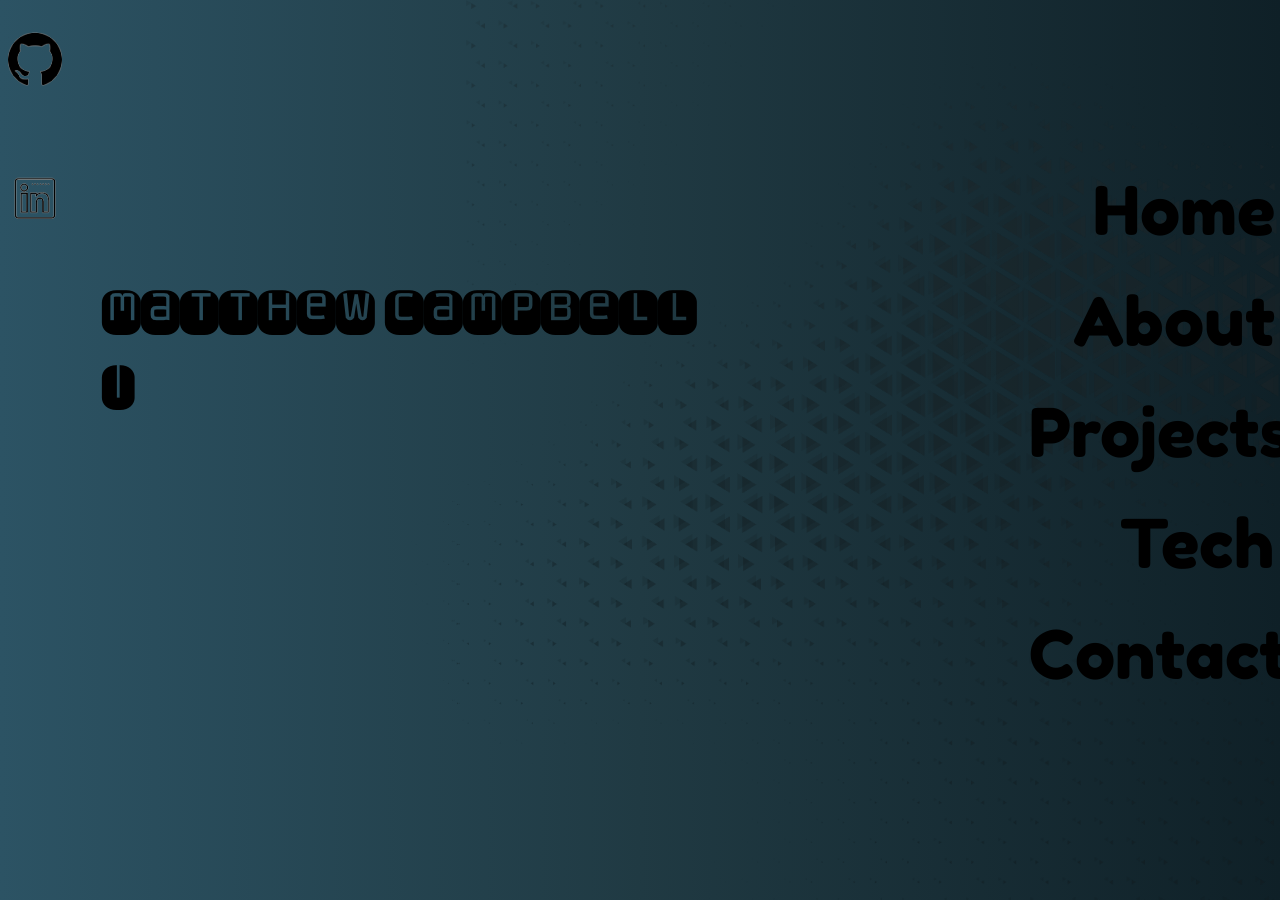
<file: old_site.html>
<!DOCTYPE html>
<html>
<head>
<link rel="stylesheet" type="text/css" href="https://cdnjs.cloudflare.com/ajax/libs/font-awesome/4.3.0/css/font-awesome.css">
<link rel="stylesheet" type="text/css" href="trans.css">
<link rel="stylesheet" type="text/css" href="style.css">
<link rel="icon" href="./images/icon.png">
<title>Matthew Campbell</title>
</head>
<body>
<div class="ct" id="t1">
  <div class="ct" id="t2">
    <div class="ct" id="t3">
      <div class="ct" id="t4">
         <div class="ct" id="t5">
          <div class="sideBarRight">
            <ul id="menu">
                <li class="icon sideBarFillText"></li>
                <li class="icon sideBarFillText" id="uno"><a href="#t1"><div class="fadeIn_1">Home</div></a></li>
                <li class="icon sideBarFillText" id="dos"><a href="#t2"><div class="fadeIn_1">About</div></a></li>
                <li class="icon sideBarFillText" id="tres"><a href="#t3"><div class="fadeIn_1">Projects</div></a></li>
                <li class="icon sideBarFillText" id="cuatro"><a href="#t4"><div class="fadeIn_1">Tech</div></a></li>
                <li class="icon sideBarFillText" id="cinco"><a href="#t5"><div class="fadeIn_1">Contact</div></a>
            </ul>
          </div></li>
          <div class="page1" id="p1">
            <div class="background_geom_1">
              <img src="./images/geometry.png">
            </div>
            <div class="background_geom_2">
              <img src="./images/geometry.png">
            </div>
            <div class="sideBarLeft fadeIn_1">
              <div class="sideBarFillIcon">
                <a href="https://github.com/Kylexi?tab=repositories">
                  <div id="cf">
                    <img class="bottom" src="./images/git_logo_white.png">
                    <img class="top" src="./images/git_logo.png">
                  </div>
                </a>
              </div>
              <div class="sideBarFillIcon">
                <a href="https://www.linkedin.com/in/matthew-campbell-09849393/">
                  <div id="cf">
                    <img class="bottom" src="./images/linked_in_white.png">
                    <img class="top" src="./images/linked_in.png">
                  </div>
                </a>
              </div>
            </div>
            <div class="firstDiv">
              <!-- Centered main text of page -->
              <div class = "fadeIn_1">
                <div class = "fadeIn_2"><div id="name_text">Matthew Campbell</div>
                <div id="title_text">|</div></div>
              </div>
            </div>

            <script>
              var i = 0;
              var curr_word = '';
              var forward = true;
              var forward_speed = 500;
              var back_speed = 100;
              var iter = 0;
              function typeWriterWrapper(txt, speed) {

                function typeWriter() {
                  if (iter == 0){
                    var txt_1 = txt[0];
                    if (i < txt_1.length && forward) {
                      curr_word += txt_1.charAt(i);
                      document.getElementById("title_text").innerHTML = curr_word + '|';
                      i++;
                      setTimeout(typeWriter, forward_speed*Math.random() + speed);
                    }
                    if (i == txt_1.length){
                      document.getElementById("title_text").innerHTML = curr_word;
                      forward = false;
                    }
                    if (i > 0 && !forward) {
                      curr_word = curr_word.slice(0, -1);
                      document.getElementById("title_text").innerHTML = curr_word + '|';
                      i--;
                      setTimeout(typeWriter, back_speed*Math.random() + speed);
                    }
                    if (i == 0 && !forward) {
                      iter = 1;
                      forward = true;
                    }
                  }
                  if (iter == 1){
                    var txt_2 = txt[1];
                    if (i < txt_2.length && forward) {
                      curr_word += txt_2.charAt(i);
                      document.getElementById("title_text").innerHTML = curr_word + '|';
                      i++;
                      setTimeout(typeWriter, forward_speed*Math.random() + speed);
                    }
                    if (i == txt_2.length){
                      document.getElementById("title_text").innerHTML = curr_word;
                      forward = false;
                      setTimeout(typeWriter, 15000);
                    }
                    if (i > 0 && !forward) {
                      curr_word = curr_word.slice(0, -1);
                      document.getElementById("title_text").innerHTML = curr_word + '|';
                      i--;
                      setTimeout(typeWriter, back_speed*Math.random() + speed);
                    }
                    if (i == 0 && !forward) {
                      iter = 2;
                      forward = true;
                    }
                  }
                  if (iter == 2){
                    var txt_2 = txt[2];
                    if (i < txt_2.length && forward) {
                      curr_word += txt_2.charAt(i);
                      document.getElementById("title_text").innerHTML = curr_word + '|';
                      i++;
                      setTimeout(typeWriter, forward_speed*Math.random() + speed);
                    }
                    if (i == txt_2.length){
                      document.getElementById("title_text").innerHTML = curr_word;
                      forward = false;
                    }
                  }
                }
                return typeWriter;
              }
              var title_words = ['Mathematics ', 'Algorithms ', 'Data Science & Cloud'];
              typeWriterFinal = typeWriterWrapper(title_words, 30);
              window.onload = setTimeout(typeWriterFinal, 1500);
            </script>
            <script>
              window.onload = setTimeout(function() {
                  // document.body.className += " loaded";
                  document.body.classList.add("loaded_1");
              }, 500)
            </script>
            <script>
              window.onload = setTimeout(function() {
                  // document.body.className += " loaded";
                  document.body.classList.add("loaded_2");
              }, 6800)
            </script> 
          </div> 
          <!-- </div> -->
          <div class="page" id="p2">
            <section class="text">
              <div class="title">
                About
              </div>
              <div>
              <p>
                If you are looking for a list of programming competencies, continue to the technologies section. I myself do not put much weight in that sort of thing. If you'd like to read what <i>value</i> I believe I bring, then read on.
              </p>

              <p>
                Upon joining the workforce, I was dismayed by the thought that my B.S. and M.S. in mathematics were foolish choices when employment clearly lies in data science. Those with a computer science degree had a leg up on me with credentialized knowledge of algorithms, and those who entered I.T. immediately after high school had years of practical experience. I was at a loss. In distraught and with only Python experience, I began picking up new skills.
              </p>

              <p>
                Cloud, data, and machine learning. Those were my targets. Ambitious? Yes. A gigantic amount to learn? Absolutely.
              </p>

              <p>
                I started out with online introductions via Udemy, etc., but quickly realized that learning through building was the way to go. My GitHub push frequency, AWS usage, code fluency, and data understanding all started to climb.
              </p>
              <p>
                The more I went on, the more I realized what my degrees had really given me. Instead of struggling to pick up new skills and getting bogged down in one way of doing things, my background allowed me to see the bigger, more abstract form of data science and programming.
              </p>

              <p>
                So, what value do I bring? (tl;dr)
              </p>

              <p>
                Any technologies or skills required to get a job done can quickly be integrated into my arsenal. I understand underlying structures and ideas; I don't waste my own time memorizing small tidbits of info that anyone can just Google. This makes me mentally agile and flexible.
              </p>

              <p>
                Open to freelance and employment, large and small projects, and a preference towards remote work, contact me to bring a thinker onto your team. 
              </p>
              </div>
            </section>
          </div>  
          <div class="page" id="p3">
            <section class="text">
              <div class="title">Projects, Employment, Awards</div>
              <div style="font-size: 1vw;">
              <a href="http://thekevining.s3-website-us-east-1.amazonaws.com/">
                <div class="card" onmouseover="hover('Blog of my two animals, Bailey and Kevin. Hosted on AWS S3 with HTML and CSS.')">
                  <img src="./images/the_kevining.png" alt="thekevining">
                  <div class="container project">
                    <h4><b>The Kevining</b></h4> 
                    <p>Blog</p> 
                  </div>
                </div>
              </a>
              <a href="https://github.com/Kylexi/Kyball">
                <div class="card" onmouseover="hover('LAMP-style application hosted in AWS with Django and Plotly to visualize baseball stats. Entire project is IaC (Infrastructure as Code) via Terraform. See git repo for details.')">
                  <img src="./images/diagram_with_numbers.png" alt="legends of baseball">
                  <div class="container project">
                    <h4><b>Legends of Baseball</b></h4> 
                    <p>IaC-LAMP App</p> 
                  </div>
                </div>
              </a>
              <a href="index.html">
                <div class="card" onmouseover="hover('This very website! Hosted in S3. HTML, CSS, JavaScript, and graphic design. Python script in repo to automatically deploy to S3 from shell. Click if you are feeling a bit recursive.')">
                  <img src="./images/website.png" alt="this website">
                  <div class="container project">
                    <h4><b>My Website</b></h4> 
                    <p>Look around!</p> 
                  </div>
                </div>
              </a>
              <a href="https://github.com/Kylexi/SnakeAI">
                <div class="card" onmouseover="hover('Simple implementation of Snake with a score tracker in SQLite. (Current work in progress)')">
                  <img src="./images/snake.png" alt="snake ai">
                  <div class="container project">
                    <h4><b>Simple Snake</b></h4> 
                    <p>Java, SQLite App</p> 
                  </div>
                </div>
              </a>
              <div class="card" onmouseover="hover('Researched numerical monoids and their relevance to advanced abstract algebra proofs. Extended the knowledge of monoids with an original proof contribution. (Summer 2014)')">
                <img src="./images/monoid.png" alt="PURE math">
                <div class="container work">
                  <h4><b>University of Hawaii</b></h4> 
                  <p>Research Intern</p> 
                </div>
              </div>
              <div class="card" onmouseover="hover('Developed Python applications and ETL pipelines to analyze the Protein Data Bank. Studied cutting edge algorithms in protein topologies and denaturation. (January 2018 - June 2019)')">
                <img src="./images/s3i.png" alt="s3i">
                <div class="container work">
                  <h4><b>S3I LLC</b></h4> 
                  <p>Data Scientist</p> 
                </div>
              </div>
              <div class="card" onmouseover="hover('Created ETL pipelines and data visualizations. Presented analytic results to audiences of varying data backgrounds at several levels of business. (June 2019 - Present)')">
                <img src="./images/bah.png" alt="bah">
                <div class="container work">
                  <h4><b>Booz Allen Hamilton</b></h4> 
                  <p>Operations Research</p> 
                </div>
              </div>
              <div onmouseover="hover('Outstanding Analytical Contributor. Awarded for data engineering, ETL development, and novel data visualization. (Booz Allen Hamilton, November 27th, 2019) ')" class="card">
                <img src="./images/bah.png" alt="bah">
                <div class="container award">
                  <h4><b>Booz Allen Hamilton</b></h4> 
                  <p>Analytics Award</p> 
                </div>
              </div>
              <div id="card_content">
                Mouse over to see more details.
              </div>
              </div>
            </section>
          <script>
              function hover(description) {
                  console.log(description);
                  document.getElementById('card_content').innerHTML = description;
              }
          </script>
          </div>
          <div class="page" id="p4">
            <section class="text" style="text-align: center;">
              <div class="title" style="margin-bottom: 70px;">
                Technologies
              </div>
              <h2>
                - Development & Scripting -
              </h2>
              <p>
                Python, Java, JavaScript, HTML, CSS, Django, Pandas, Numpy
              </p>
              <h2>
                - Data & Analytics -
              </h2>
              <p>
                MySQL, PostgreSQL, DynamoDB, Redis, Tableau, Plotly
              </p>
              <h2>
                - AWS Cloud -
              </h2>
              <p>
                EC2, RDS, S3, Route53, Elastic Beanstalk, SQS, ASG, ELB, Security Groups, IAM, Billing  
              </p>
              <h2>
                - DevOps -
              </h2>
              <p>
                Git, Windows, Linux basics (RHEL & Ubuntu), Docker & k8s basics, Terraform, Jenkins basics, Jira, Confluence   
              </p>
            </section>
          </div>
          <div class="page" id="p5">
            <section class="text" style="text-align: center;">
              <div class="title" style="margin-bottom: 150px">Contact Info</div>
              <h2>
                Matthew Campbell<br />
                mmcampbell0@gmail.com<br />
                Current Location: Reston, VA<br />
                Contact for questions or project/work interest.<br /><br />
                <a href="./Resume.pdf">Resume</a><br />
                <a href="https://github.com/Kylexi?tab=repositories">GitHub</a><br />
                <a href="https://www.linkedin.com/in/matthew-campbell-09849393/">LinkedIn</a>
              </h2>
            </section>
          </div> 
        </div>
      </div>
    </div>
  </div>
</div>
</body>
</html>
</file>
<file: trans.css>
html, body {
  width: 100%;
  height: 100%;
  margin: 0;
  padding: 0;
  transition: all .6s cubic-bezier(.5, .2, .2, 1.1);
  -webkit-transition: all .6s cubic-bezier(.5, .2, .2, 1.1);
  -moz-transition: all .6s cubic-bezier(.5, .2, .2, 1.1);
  -o-transition: all .6s cubic-bezier(.5, .2, .2, 1.1); 
  color: #fff;
  overflow: hidden; 
}

.page1 {
  font-family: Monofett;
  position: absolute;
  width: 100%;
  height: 100%;
  margin: 0;
  padding: 0;
  transition: all .6s cubic-bezier(.5, .2, .2, 1.1);
  -webkit-transition: all .6s cubic-bezier(.5, .2, .2, 1.1);
  -moz-transition: all .6s cubic-bezier(.5, .2, .2, 1.1);
  -o-transition: all .6s cubic-bezier(.5, .2, .2, 1.1); 
  color: #fff;
  overflow: hidden; 
}

.page {
  font-family: Merriweather;/*Fredoka_One*/
  position: absolute;
  width: 70%;
  height: 100%;
  margin: 0;
  padding: 0;
  transition: all .6s cubic-bezier(.5, .2, .2, 1.1);
  -webkit-transition: all .6s cubic-bezier(.5, .2, .2, 1.1);
  -moz-transition: all .6s cubic-bezier(.5, .2, .2, 1.1);
  -o-transition: all .6s cubic-bezier(.5, .2, .2, 1.1); 
  color: #fff;
  overflow: auto; 
}

/** {
  font-family: 'open sans', 'lato', 'helvetica', sans-serif;
}*/

#p1 {
  left: 0;
}

#p2, #p3, #p4, #p5 {
  right: 200%;
}

/*#p1 { background: darkslateblue; }*/
#p2 { background: skyblue; }
#p3 { background: khaki; }
#p4 { background: lightgreen; }
#p5 { background: pink; }

#t2:target #p2,
#t3:target #p3,
#t4:target #p4,
#t5:target #p5 {
  transform: translateX(251%);
  -webkit-transform: translateX(251%);
  -moz-transform: translateX(251%);
  -o-transform: translateX(251%);
  transition-delay: .4s !important;
}

/*#t2:target #p1, 
#t3:target #p1,
#t4:target #p1,
#t5:target #p1{
  background: black;
}*/

#t2:target .firstDiv, 
#t3:target .firstDiv,
#t4:target .firstDiv,
#t5:target .firstDiv {
  -webkit-filter: blur(10px);
}

.icon {
  /*color: #fff;*/
  font-size: 4vw;
  display: block;
}

ul .icon:hover {
  opacity: 0.5;
}

.page .icon .title {
  line-height: 2;
}

#t2:target ul .icon,
#t3:target ul .icon,
#t4:target ul .icon,
#t5:target ul .icon{
  font-size: 1.5vw;
/*  transform: scale(.9);
  -webkit-transform: scale(.9);
  -moz-transform: scale(.9);
  -o-transform: scale(.9);
  transition-delay: .25s;*/
}

#t2:target #dos,
#t3:target #tres,
#t4:target #cuatro,
#t5:target #cinco {
  font-size: 4vw;
/*  transform: scale(1.2) !important;
  -webkit-transform: scale(1.2) !important;
  -moz-transform: scale(1.2) !important;
  -o-transform: scale(1.2) !important;*/
}

ul {
  position: fixed;
  z-index: 1;
  top: 0;
  bottom: 0;
  /*left: 0;*/
  margin: auto;
  /*height: 280px;*/
  width: 20%;
  padding: 5px;
  text-align: right;
 }
#menu {
  right: 0;
  bottom: 0;
  top: 15%;
}
#menu .icon {
  margin: 30px 0;
  transition: all .5s ease-out !important;
  -webkit-transition: all .5s ease-out;
  -moz-transition: all .5s ease-out;
  -o-transition: all .5s ease-out;
}

a {
  text-decoration: none;
}

.title, .hint {
  display: block;
}

.title {
  font-size: 38px;
}

.hint {
  font-size: 13px;
}

#p4 .hint {
  display: inherit !important;
}

.hint a {
  color: yellow;
  transition: all 250ms ease-out;
  -webkit-transition: all 250ms ease-out;
  -moz-transition: all 250ms ease-out;
  -o-transition: all 250ms ease-out;
}

.hint a:hover {
  color: #FFF;
}

.line-trough {
  text-decoration: line-through;
}

.page .text {
  position: absolute;
  top: 0;
  width: 95%;
  height: 90%;
  margin: 20px;
  text-align: left;
  /*font-size: 1.2vw;*/
  font-size: 12pt;
  /*font-family: Jomhuria !important;*/ 
  color: #000;
  /*line-height: 1.3;*/
  /*transform: translateX(360%);
  -webkit-transform: translateX(360%);
  -moz-transform: translateX(360%);
  -o-transform: translateX(360%);*/
  transition: all .5s cubic-bezier(.25, 1, .5, 1.25);
  -webkit-transition: all .5s cubic-bezier(.25, 1, .5, 1.25);
  -moz-transition: all .5s cubic-bezier(.25, 1, .5, 1.25);
  -o-transition: all .5s cubic-bezier(.25, 1, .5, 1.25);
}

/*.page .text *{
  font-family: Fredoka_One;
  font-size: 1.2vw;
  color: #000;
  text-align: left;
}*/

.page .text .title {
  text-align: center;
  font-size: 40pt;
  margin: 0px;
}

.page#p1 .icon {
  height: 220px;
}

.page#p1 .icon {
  transform: translateX(10%) !important;
}

#t2:target .page#p2 .icon,
#t3:target .page#p3 .icon,
#t4:target .page#p4 .icon,
#t5:target .page#p5 .icon {
  transform: translateX(10%) !important;
  -webkit-transform: translateX(10%) !important;
  -moz-transform: translateX(10%) !important;
  -o-transform: translateX(10%) !important;
  transition-delay: 0s;
}
</file>
<file: style.css>
@font-face {
   font-family: Monofett;
   src: url(./fonts/Monofett/Monofett-Regular.ttf);
}
@font-face {
   font-family: Jomhuria;
   src: url(./fonts/Jomhuria/Jomhuria-Regular.ttf);
}
@font-face {
   font-family: Fredoka_One;
   src: url(./fonts/Fredoka_One/FredokaOne-Regular.ttf);
}

@font-face {
  font-family: Merriweather;
  src: url(./fonts/Merriweather/Merriweather-Regular.ttf);
}

@font-face {
  font-family: Dancing_Script;
  src: url(./fonts/Dancing_Script/DancingScript-VariableFont_wght.ttf);
}

* {
  box-sizing: border-box;
  /*font-family: Monofett*/ /*'Monofett', cursive*/;
}
html, body {
    height:98%;
}

body {
	background: #0F2027;  /* fallback for old browsers */
	background: -webkit-linear-gradient(to right, #2C5364, #203A43, #0F2027);  /* Chrome 10-25, Safari 5.1-6 */
	background: linear-gradient(to right, #2C5364, #203A43, #0F2027); /* W3C, IE 10+/ Edge, Firefox 16+, Chrome 26+, Opera 12+, Safari 7+ */
}

/* Style the header */
header {
  background-color: #666;
  padding: 30px;
  text-align: center;
  font-size: 35px;
  color: white;
}

.fadeIn_1 {
    opacity: 0; 
    -moz-transition: opacity 1.5s ease-in;
    -webkit-transition: opacity 1.5s ease-in;
    -o-transition: opacity 1.5s ease-in;
    transition: opacity 1.5s ease-in;
}

body.loaded_1 .fadeIn_1 {
    opacity: 1;
}

.fadeIn_2 {
    color: #000;
    -moz-transition: color 5s;
    -webkit-transition: color 5s;
    -o-transition: color 5s;
    transition: color 5s;
}

body.loaded_2 .fadeIn_2 {
    color: #FFE6E6;
}
.background_geom_1 {
  width: 70%;
  position: fixed;
  right: 0%;
  top: 0.3%;
  opacity: 25%;
  z-index: -1;
}
.background_geom_2 {
  width: 70%;
  position: fixed;
  right: 0.4%;
  top: 0%;
  opacity: 10%;
  z-index: -1;
}

.firstDiv {
  font-size: 50pt;
  text-align: left;
  color: #000;
  /*width: 800px;*/
  width: 65%;
  float: left;
  position: relative;
  top: 30%;
  left: 8%;
  /*transform: translate(-70%, -70%);*/
 }

.sideBarLeft {
	position: absolute;
	height: 100%;
	width: 5%;
	float: left;
	top: 3%;
	margin-left: 3px;
}

.sideBarRight {
	position: absolute;
	height: 100%;
	width: 20%;
	float: right;
}

#sideBarFill {
	height: 30%;
	text-align: right;
}

.sideBarFillIcon {
	margin: 5px;
	height: 15%;
}

.sideBarFillText {
	/*font-family: Jomhuria;*/
	/*height: 15%;*/
	text-align: right;
	font-size: 50pt;
}

.sideBarFillText a{
  font-family: Fredoka_One;
  text-decoration: underline solid transparent;
  color: #000;
  transition: text-decoration 1s ease-out;
  margin: 1em auto;
  /*border-radius: 1em;*/
}

.sideBarFillText a:hover {
  text-decoration: underline solid #FFF/*Currentcolor*/;
}
#cf {
  position:relative;
  height:100%;
  width:100%;
  margin:0 auto;
}

#cf img {
  position:absolute;
  left:0;
  -webkit-transition: opacity 0.3s ease-in;
  -moz-transition: opacity 0.3s ease-in;
  -o-transition: opacity 0.3s ease-in;
  transition: opacity 0.3s ease-in;
}

#cf img.top:hover {
  opacity:0;
}

.card {
  float: left;
  box-shadow: 0 2px 4px 0 rgba(0,0,0,0.2);
  transition: 0.3s;
  width: 19%;
  margin: 2px;
  opacity: 0.7;
  min-width: 140px;
  font-size: 1vw !important;
}
.page .text section{
  font-family: Fredoka_One !important;
  font-size: 1.2vw;
  color: #000;
  text-align: left;
  font-size: 1vw !important;
}

.page .text .card {
  font-family: Fredoka_One !important;
  color: #000;
  text-align: left;
  font-size: 1vw !important;
}

.page .text .card img{
  width: 512px;
  /*height: 11vw;*/
  height: 150px;
}

.card:hover {
  opacity: 1;
  box-shadow: 0 8px 16px 0 rgba(0,0,0,0.6);
}

.container {
  padding: 2px 16px;
  height: 90px;
}

.award {
  background-color: pink;
}

.work {
  background-color: indianred;
}

.project {
  background-color: lightblue;
}

#card_content {
	/*width: 38%;*/
	float: right;
	/*text-align: center;*/
	/*font-size: 1.5vw;*/
  font-size: 12pt;
	margin-left: 1%;
	margin-right: 10px;
	margin-top: 50px;
}

ul {
	list-style-type:none;
}

img {
    max-width: 100%;
    max-height: 100%;
}

/* Style inputs with type="text", select elements and textareas */
input[type=text], select, textarea {
  width: 100%; /* Full width */
  padding: 12px; /* Some padding */ 
  border: 1px solid #ccc; /* Gray border */
  border-radius: 4px; /* Rounded borders */
  box-sizing: border-box; /* Make sure that padding and width stays in place */
  margin-top: 6px; /* Add a top margin */
  margin-bottom: 16px; /* Bottom margin */
  resize: vertical /* Allow the user to vertically resize the textarea (not horizontally) */
}

/* Style the submit button with a specific background color etc */
input[type=submit] {
  background-color: #4CAF50;
  color: white;
  padding: 12px 20px;
  border: none;
  border-radius: 4px;
  cursor: pointer;
}

/* When moving the mouse over the submit button, add a darker green color */
input[type=submit]:hover {
  background-color: #45a049;
}

/* Add a background color and some padding around the form */
.container {
  border-radius: 5px;
  background-color: #f2f2f2;
  padding: 20px;
}

/* Style the footer */
footer {
  background-color: #777;
  padding: 10px;
  text-align: center;
  color: white;
}

/* Responsive layout - makes the two columns/boxes stack on top of each other instead of next to each other, on small screens */
@media (max-width: 600px) {
  nav, article {
  }
}
</file>
